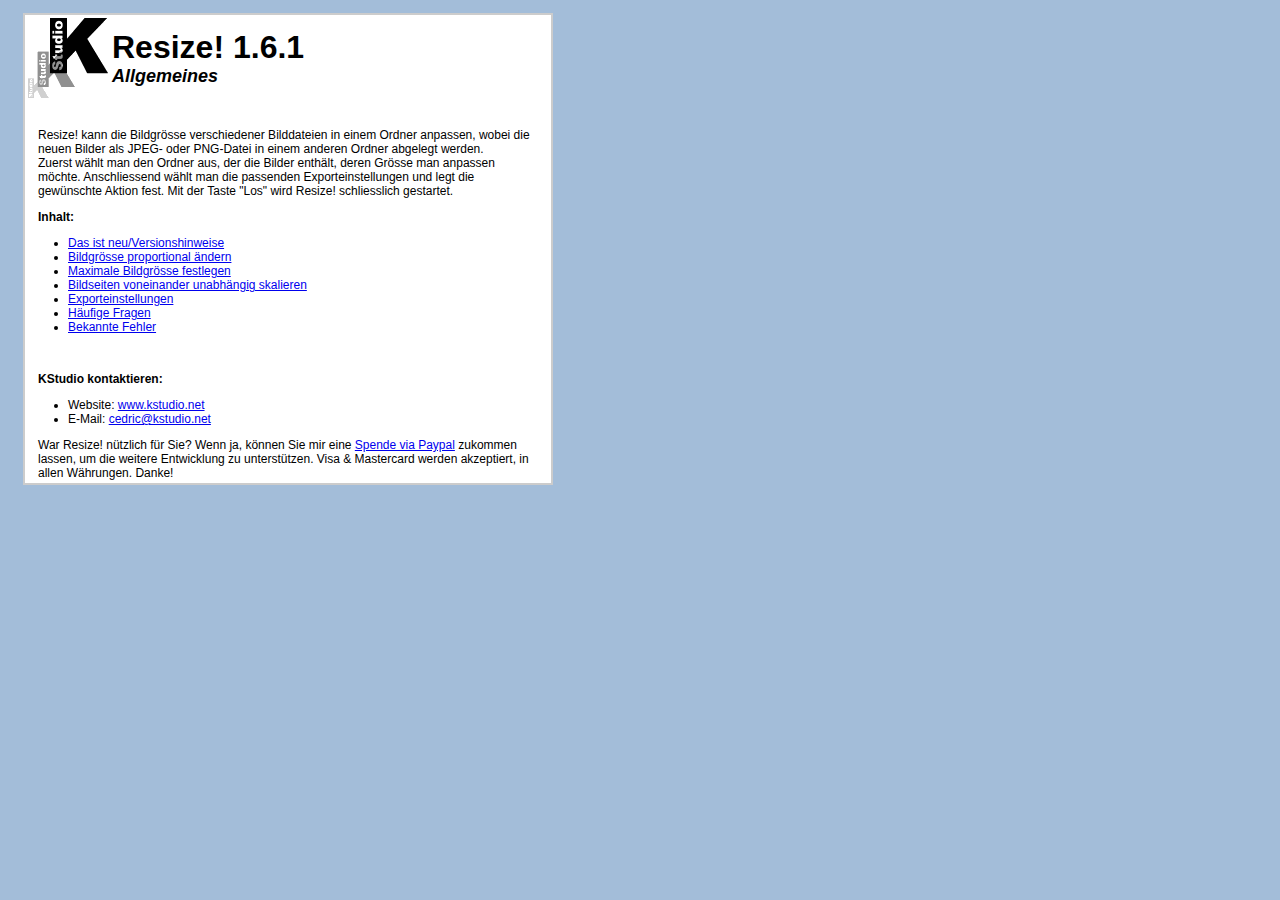
<file: Outils/ResizeWindows/data/helpde/index.html>
<!DOCTYPE HTML PUBLIC "-//W3C//DTD HTML 4.01 Transitional//EN"><html><head><title>Resize! Hilfe</title><meta http-equiv="Content-Type" content="text/html; charset=utf-8"><link href="../res/main.css" rel="stylesheet" type="text/css"><style type="text/css"><!--body {	background-color: #a3bdd9;}--></style></head><body leftmargin="13" topmargin="13" marginwidth="13" marginheight="13"><table width="530" border="0" bgcolor="ffffff" class="main">  <tr>     <td width="50"><img src="../res/pict/resize.gif" width="80" height="80" align="absmiddle"></td>    <td><p><font size="+3"><strong>Resize! 1.6.1<em><font size="+1"><br>        </font></em></strong></font><strong><font size="+1"><em>Allgemeines</em></font></strong></p></td>  </tr>  <tr>     <td colspan="2"><p class="maintext">&nbsp;</p>      <p class="maintext">Resize! kann die Bildgrösse verschiedener Bilddateien in einem Ordner anpassen, wobei die neuen Bilder als JPEG- oder PNG-Datei in einem anderen Ordner abgelegt werden.<br>        Zuerst wählt man den Ordner aus, der die Bilder enthält, deren Grösse man anpassen möchte. Anschliessend wählt man die passenden Exporteinstellungen und legt die gewünschte Aktion fest. Mit der Taste &quot;Los&quot; wird Resize! schliesslich gestartet.</p>	  <p class="maintext"><strong>Inhalt: </strong></p>	  <span class="maintext">	  <ul>        <li> <a href="historic.html">Das ist neu/Versionshinweise</a></li>        <li><a href="resizing.html#prop">Bildgrösse proportional ändern</a></li>        <li><a href="resizing.html#box">Maximale Bildgrösse festlegen</a></li>        <li><a href="resizing.html#ind">Bildseiten voneinander unabhängig skalieren</a></li>        <li><a href="exportation.html">Exporteinstellungen </a></li>        <li><a href="faq.html">Häufige Fragen</a> </li>        <li><a href="knownbugs.html">Bekannte Fehler</a></li>      </ul>	  </span>&nbsp;	  <p class="maintext"><strong>KStudio kontaktieren:</strong></p>	  <ul>	    <li>Website: <a href="http://www.kstudio.net">www.kstudio.net</a></li>        <li>E-Mail: <a href="mailto:cedric@kstudio.net%20">cedric@kstudio.net  </a></li>	  </ul>	  	  <p class="maintext">War Resize! nützlich für Sie? Wenn ja, können Sie mir eine <a href="https://www.paypal.com/xclick/business=cedric@dejacquelot.com&item_name=Donation+to+Cedric+de+Jacquelot+(KStudio)&no_note=1&tax=0&currency_code=EUR">Spende	      via Paypal</a> zukommen lassen, um die weitere Entwicklung zu unterstützen. Visa &amp; Mastercard      werden akzeptiert, in allen Währungen. Danke! </p>	  <p><span class="maintext"></span></p></td>  </tr></table></body></html>
</file>
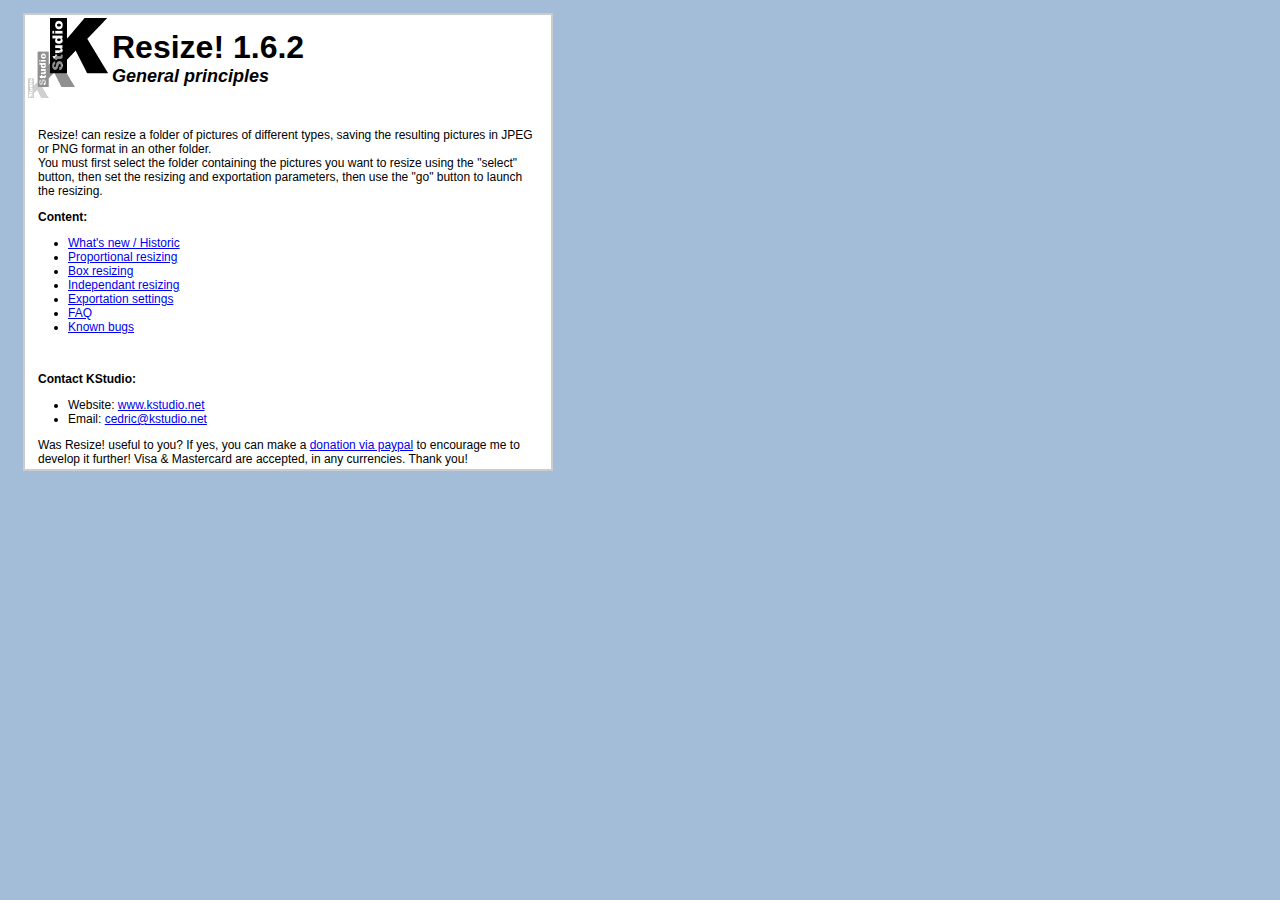
<file: Outils/ResizeWindows/data/helpen/index.html>
<!DOCTYPE HTML PUBLIC "-//W3C//DTD HTML 4.01 Transitional//EN"><html><head><title>Resize! Help</title><meta http-equiv="Content-Type" content="text/html; charset=utf-8"><link href="../res/main.css" rel="stylesheet" type="text/css"><style type="text/css"><!--body {	background-color: #a3bdd9;}--></style></head><body leftmargin="13" topmargin="13" marginwidth="13" marginheight="13"><table width="530" border="0" bgcolor="ffffff" class="main">  <tr>     <td width="50"><img src="../res/pict/resize.gif" width="80" height="80" align="absmiddle"></td>    <td><p><font size="+3"><strong>Resize! 1.6.2<em><font size="+1"><br>        </font></em></strong></font><strong><font size="+1"><em>General principles</em></font></strong></p></td>  </tr>  <tr>     <td colspan="2"><p class="maintext">&nbsp;</p>      <p class="maintext">Resize! can resize a folder of pictures of different types,        saving the resulting pictures in JPEG or PNG format in an other folder.<br>        You must first select the folder containing the pictures you want to        resize using the &quot;select&quot; button, then set the resizing and exportation      parameters, then use the &quot;go&quot; button to launch the resizing.</p>	  <p class="maintext"><strong>Content: </strong></p>	  <span class="maintext">	  <ul>        <li> <a href="historic.html">What's                new / Historic</a></li>        <li><a href="resizing.html#prop">Proportional resizing</a></li>        <li><a href="resizing.html#box">Box          resizing</a></li>        <li><a href="resizing.html#ind">Independant resizing </a></li>        <li><a href="exportation.html">Exportation          settings </a></li>        <li><a href="faq.html">FAQ</a> </li>        <li><a href="knownbugs.html">Known        bugs</a></li>      </ul>	  </span>&nbsp;	  <p class="maintext"><strong>Contact KStudio:</strong></p>	  <ul>	    <li>Website: <a href="http://www.kstudio.net">www.kstudio.net</a></li>        <li>Email: <a href="mailto:cedric@kstudio.net%20">cedric@kstudio.net  </a></li>	  </ul>	  	  <p class="maintext">Was Resize! useful to you? If yes, you can make	      a <a href="https://www.paypal.com/xclick/business=cedric@dejacquelot.com&item_name=Donation+to+Cedric+de+Jacquelot+(KStudio)&no_note=1&tax=0&currency_code=EUR">donation	      via paypal</a> to encourage me to develop it further! Visa &amp; Mastercard      are accepted, in any currencies. Thank you! </p>	  <p><span class="maintext"></span></p></td>  </tr></table></body></html>
</file>
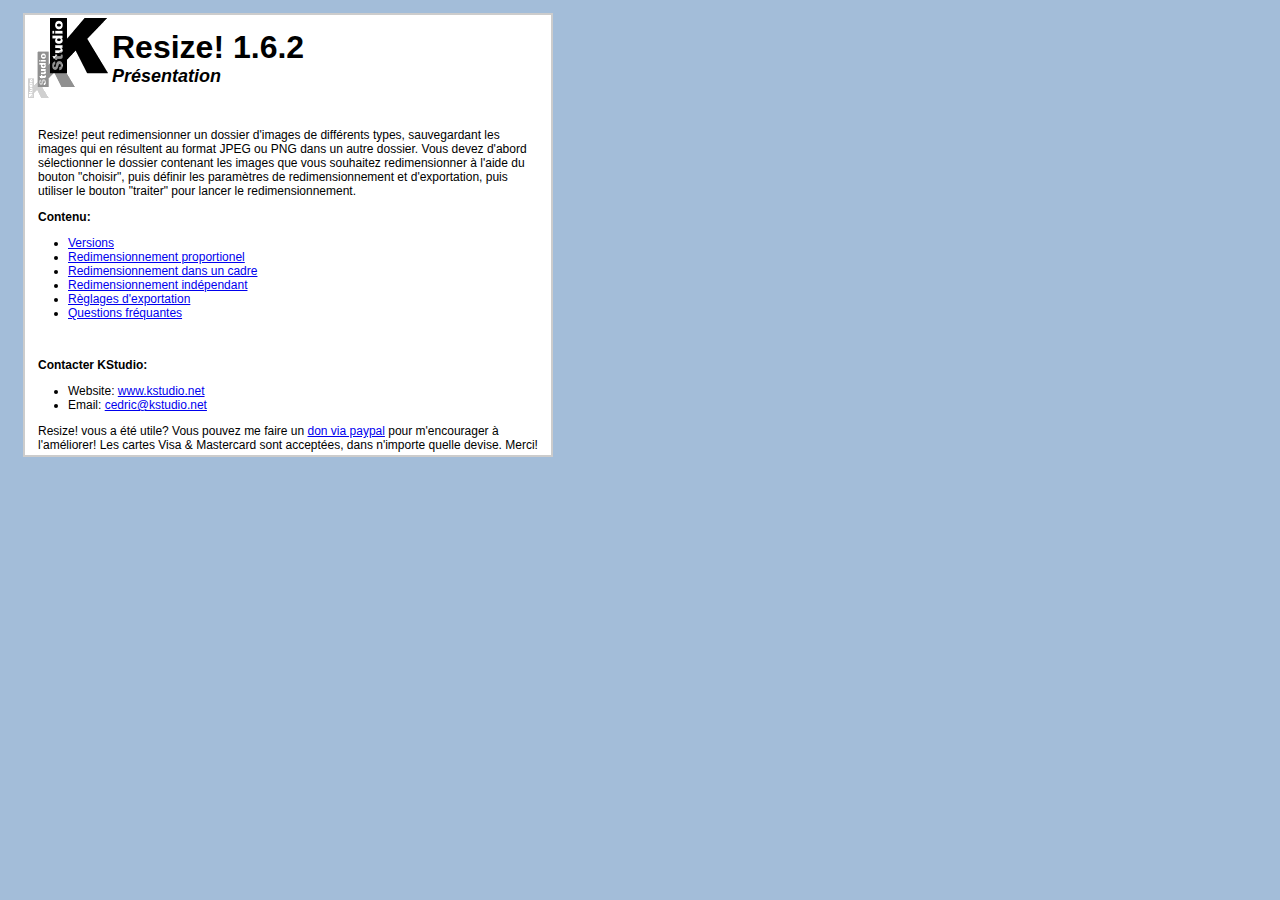
<file: Outils/ResizeWindows/data/helpfr/index.html>
<!DOCTYPE HTML PUBLIC "-//W3C//DTD HTML 4.01 Transitional//EN"><html><head><title>Resize! Help</title><meta http-equiv="Content-Type" content="text/html; charset=utf-8"><link href="../res/main.css" rel="stylesheet" type="text/css"><style type="text/css"><!--body {	background-color: #a3bdd9;}--></style></head><body leftmargin="13" topmargin="13" marginwidth="13" marginheight="13"><table width="530" border="0" bgcolor="ffffff" class="main">  <tr>     <td width="50"><img src="../res/pict/resize.gif" width="80" height="80" align="absmiddle"></td>    <td><p><font size="+3"><strong>Resize! 1.6.2<em><font size="+1"><br>        </font></em></strong></font><strong><font size="+1"><em>Présentation</em></font></strong></p></td>  </tr>  <tr>     <td colspan="2"><p class="maintext">&nbsp;</p>      <p class="maintext">Resize! peut redimensionner un dossier d'images de différents types, sauvegardant les images qui en résultent au format JPEG ou PNG dans un autre dossier. Vous devez d'abord sélectionner le dossier contenant les images que vous souhaitez redimensionner à l'aide du bouton "choisir", puis définir les paramètres de redimensionnement et d'exportation, puis utiliser le bouton "traiter" pour lancer le redimensionnement.</p>	  <p class="maintext"><strong>Contenu: </strong></p>	  <span class="maintext">	  <ul>        <li><a href="historic.html">Versions</a></li>        <li><a href="resizing.html#prop">Redimensionnement proportionel</a></li>        <li><a href="resizing.html#box">Redimensionnement dans un cadre</a></li>        <li><a href="resizing.html#ind">Redimensionnement indépendant</a></li>        <li><a href="exportation.html">Règlages d'exportation</a></li>        <li><a href="faq.html">Questions fréquantes</a> </li>      </ul>	  </span>&nbsp;	  <p class="maintext"><strong>Contacter KStudio:</strong></p>	  <ul>	    <li>Website: <a href="http://www.kstudio.net">www.kstudio.net</a></li>        <li>Email: <a href="mailto:cedric@kstudio.net%20">cedric@kstudio.net</a></li>	  </ul>	  	  <p class="maintext">Resize! vous a été utile? Vous pouvez me faire un <a href="https://www.paypal.com/xclick/business=cedric@dejacquelot.com&item_name=Don+a+Cedric+de+Jacquelot+(KStudio)&no_note=1&tax=0&currency_code=EUR">don	      via paypal</a> pour m'encourager à l'améliorer! Les cartes Visa &amp; Mastercard      sont acceptées, dans n'importe quelle devise. Merci!</p>	  <p><span class="maintext"></span></p></td>  </tr></table></body></html>
</file>
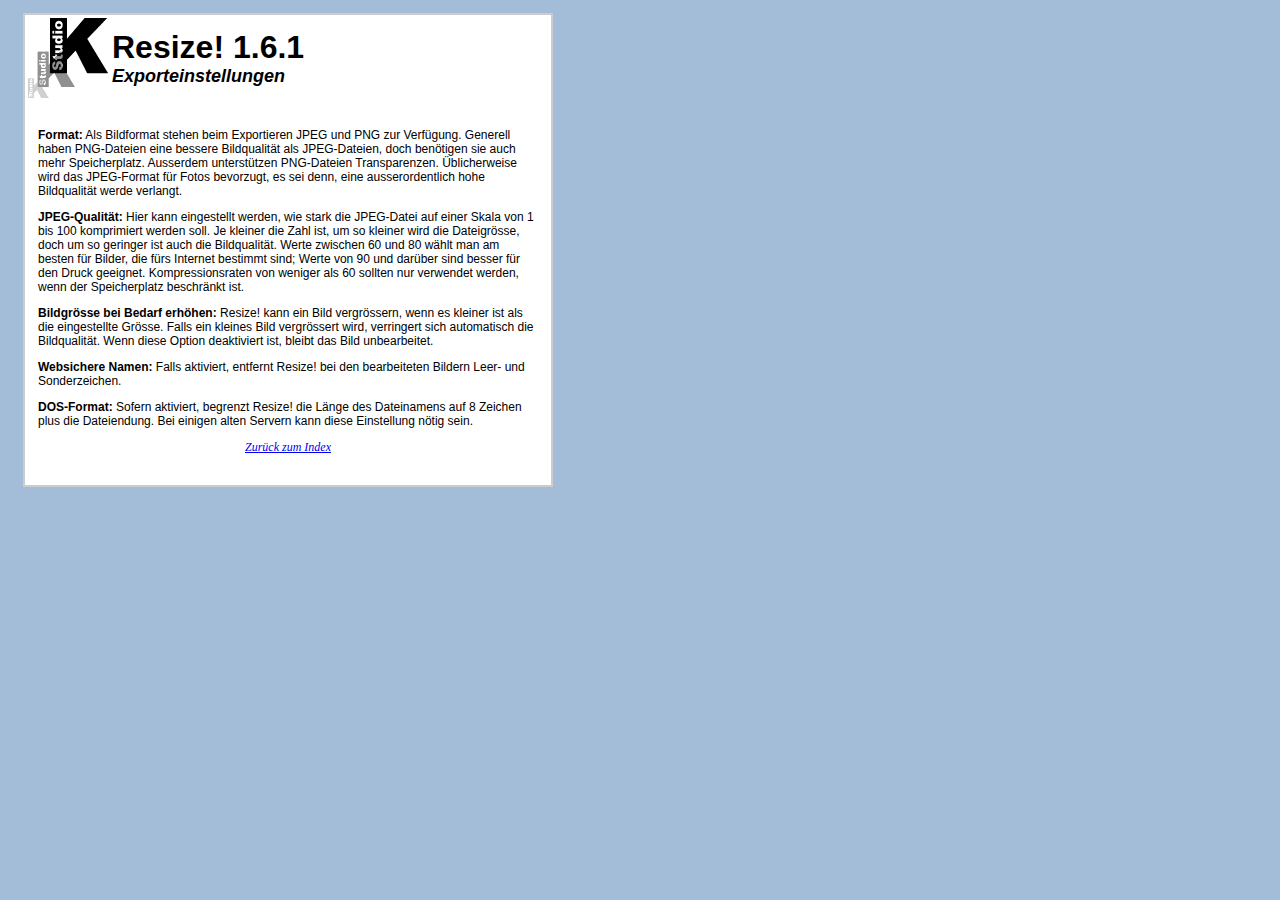
<file: Outils/ResizeWindows/data/helpde/exportation.html>
<!DOCTYPE HTML PUBLIC "-//W3C//DTD HTML 4.01 Transitional//EN"><html><head><title>Resize! Exporteinstellungen</title><meta http-equiv="Content-Type" content="text/html; charset=utf-8"><link href="../res/main.css" rel="stylesheet" type="text/css"></head><body bgcolor="A3BDD9" leftmargin="13" topmargin="13" marginwidth="13" marginheight="13"><table width="530" border="0" bgcolor="FFFFFF" class="main">  <tr>     <td width="50"><img src="../res/pict/resize.gif" width="80" height="80" align="absmiddle"></td>    <td><p><font size="+3"><strong>Resize! 1.6.1<em><font size="+1"><br>        </font></em></strong></font><em><strong><font size="+1">Exporteinstellungen</font></strong></em></p></td>  </tr>  <tr>     <td colspan="2"><p>&nbsp;</p>      <p class="maintext"><strong>Format:</strong> Als Bildformat stehen beim Exportieren JPEG und PNG zur Verfügung. Generell haben PNG-Dateien eine bessere Bildqualität als JPEG-Dateien, doch benötigen sie auch mehr Speicherplatz. Ausserdem unterstützen PNG-Dateien Transparenzen. Üblicherweise wird das JPEG-Format für Fotos bevorzugt, es sei denn, eine ausserordentlich hohe Bildqualität werde verlangt.</p>      <p class="maintext"><strong>JPEG-Qualität:</strong> Hier kann eingestellt werden, wie stark die JPEG-Datei auf einer Skala von 1 bis 100 komprimiert werden soll. Je kleiner die Zahl ist, um so kleiner wird die Dateigrösse, doch um so geringer ist auch die Bildqualität. Werte zwischen 60 und 80 wählt man am besten für Bilder, die fürs Internet bestimmt sind; Werte von 90 und darüber sind besser für den Druck geeignet. Kompressionsraten von weniger als 60 sollten nur verwendet werden, wenn der Speicherplatz beschränkt ist.</p>      <p class="maintext"><strong>Bildgrösse bei Bedarf erhöhen:</strong> Resize! kann ein Bild vergrössern, wenn es kleiner ist als die eingestellte Grösse. Falls ein kleines Bild vergrössert wird, verringert sich automatisch die Bildqualität. Wenn diese Option deaktiviert ist, bleibt das Bild unbearbeitet.</p>      <p class="maintext"><strong>Websichere Namen:</strong> Falls aktiviert, entfernt Resize! bei den bearbeiteten Bildern Leer- und Sonderzeichen.</p>      <p class="maintext"><strong>DOS-Format:</strong> Sofern aktiviert, begrenzt Resize! die Länge des Dateinamens auf 8 Zeichen plus die Dateiendung. Bei einigen alten Servern kann diese Einstellung nötig sein.</p>      <p align="center" class="maintext"><font face="Times New Roman, Times, serif"><a href="index.html"><em>Zurück zum Index</em></a> </font></p>      <p align="center"><font face="Times New Roman, Times, serif"><br>      </font><font face="Times New Roman, Times, serif">      </font></p></td>  </tr></table></body></html>
</file>
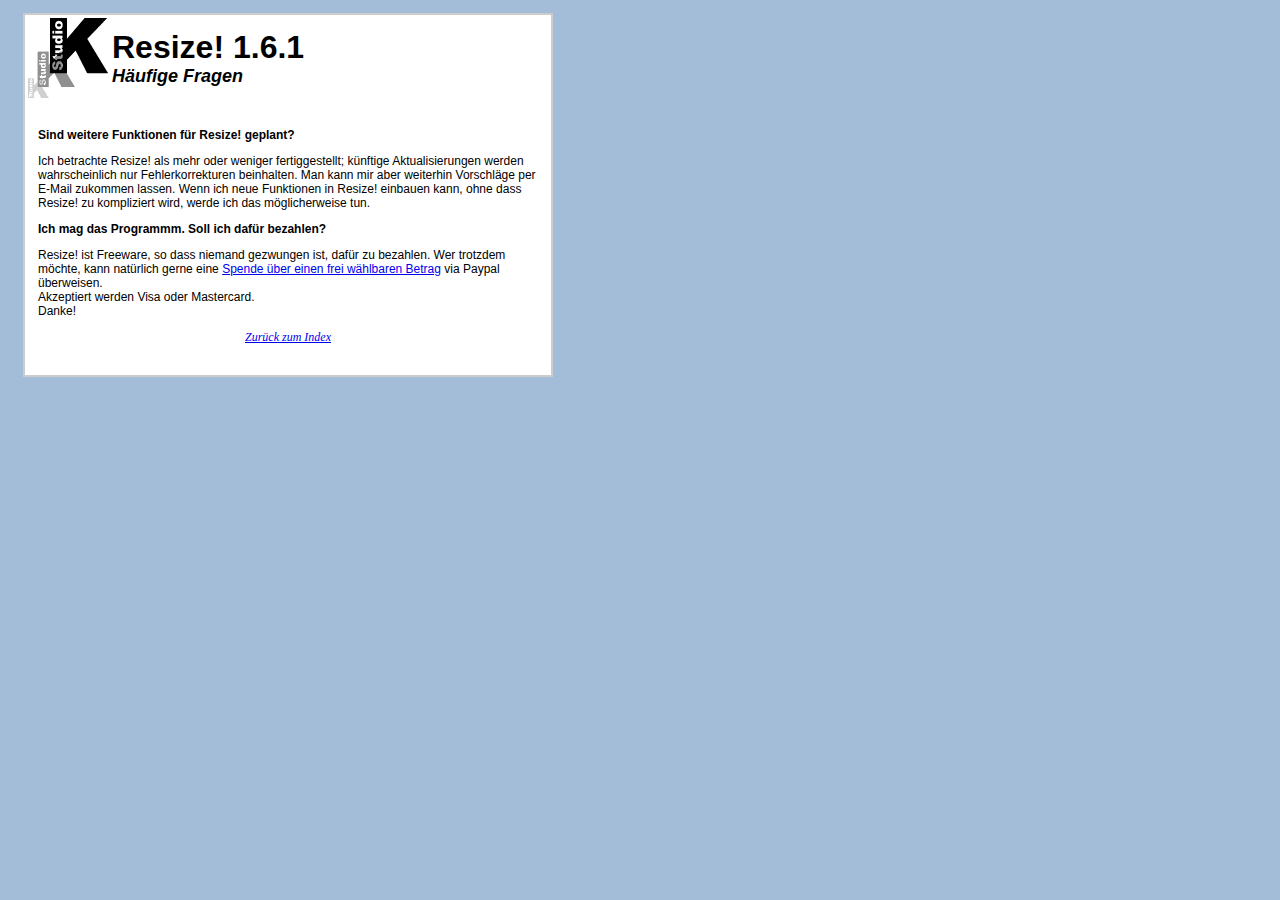
<file: Outils/ResizeWindows/data/helpde/faq.html>
<!DOCTYPE HTML PUBLIC "-//W3C//DTD HTML 4.01 Transitional//EN"><html><head><title>Häufige Fragen zu Resize!</title><meta http-equiv="Content-Type" content="text/html; charset=utf-8"><link href="../res/main.css" rel="stylesheet" type="text/css"></head><body bgcolor="A3BDD9" leftmargin="13" topmargin="13" marginwidth="13" marginheight="13"><table width="530" border="0" bgcolor="FFFFFF" class="main">  <tr>     <td width="50"><img src="../res/pict/resize.gif" width="80" height="80" align="absmiddle"></td>    <td><p><font size="+3"><strong>Resize! 1.6.1<em><font size="+1"><br>        </font></em></strong></font><em><strong><font size="+1">Häufige Fragen</font></strong></em></p></td>  </tr>  <tr>     <td colspan="2"><p>&nbsp;</p>      <p class="maintext"><strong>Sind weitere Funktionen für Resize! geplant?</strong></p>      <p class="maintext">Ich betrachte Resize! als mehr oder weniger fertiggestellt; künftige Aktualisierungen werden wahrscheinlich nur Fehlerkorrekturen beinhalten. Man kann mir aber weiterhin Vorschläge per E-Mail zukommen lassen. Wenn ich neue Funktionen in Resize! einbauen kann, ohne dass Resize! zu kompliziert wird, werde ich das möglicherweise tun.</p>      <p class="maintext"><strong>Ich mag das Programmm. Soll ich dafür bezahlen?</strong></p>      <p class="maintext">Resize! ist Freeware, so dass niemand gezwungen ist, dafür zu bezahlen. Wer trotzdem möchte, kann natürlich gerne eine <a href="https://www.paypal.com/xclick/business=cedric@dejacquelot.com&item_name=Donation+to+Cedric+de+Jacquelot+(KStudio)&no_note=1&tax=0&currency_code=EUR">Spende über einen frei wählbaren Betrag</a> via Paypal überweisen.<br>  Akzeptiert werden Visa oder Mastercard.<br>  Danke!</p>      <p align="center" class="maintext"><font face="Times New Roman, Times, serif"><a href="index.html"><em>Zurück zum Index</em></a> </font></p>      <p align="center"><font face="Times New Roman, Times, serif"><br>      </font><font face="Times New Roman, Times, serif">      </font></p></td>  </tr></table></body></html>
</file>
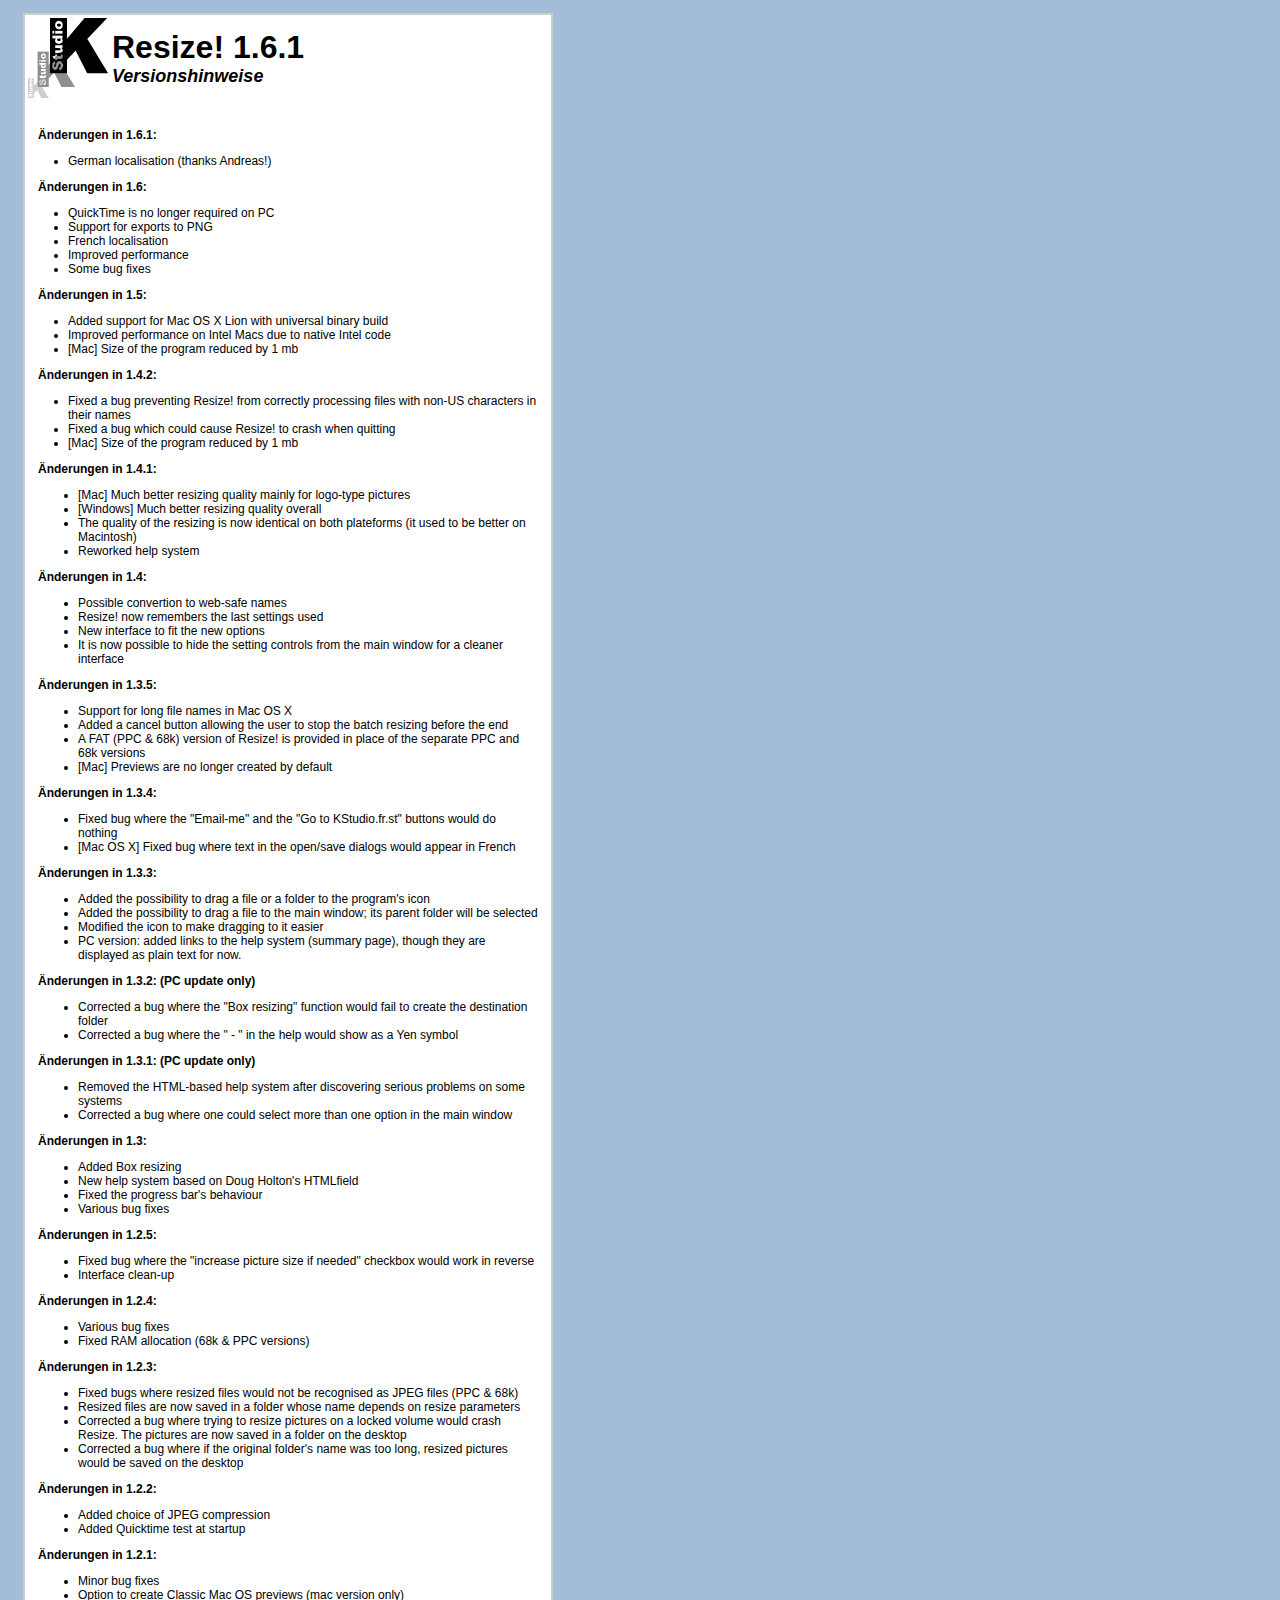
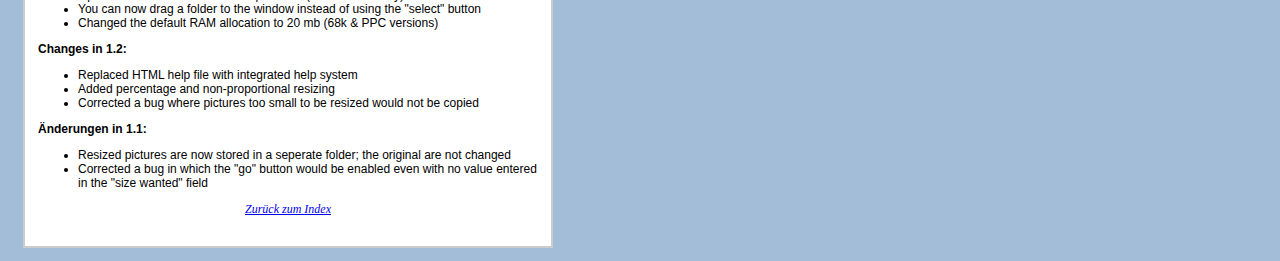
<file: Outils/ResizeWindows/data/helpde/historic.html>
<!DOCTYPE HTML PUBLIC "-//W3C//DTD HTML 4.01 Transitional//EN"><html><head><title>Versionshinweise zu Resize!</title><meta http-equiv="Content-Type" content="text/html; charset=utf-8"><link href="../res/main.css" rel="stylesheet" type="text/css"><style type="text/css"><!--body {	background-color: #a3bdd9;}--></style></head><body leftmargin="13" topmargin="13" marginwidth="13" marginheight="13"><table width="530" border="0" class="main">  <tr>     <td width="50"><img src="../res/pict/resize.gif" width="80" height="80" align="absmiddle"></td>    <td><p><font size="+3"><strong>Resize! 1.6.1<em><font size="+1"><br>        </font></em></strong></font><strong><font size="+1"><em>Versionshinweise</em></font></strong></p></td>  </tr>  <tr>     <td colspan="2"><p>&nbsp;</p>      <div align="left"></div>      <p class="maintext"><strong>Änderungen in 1.6.1:</strong></p>            <ul>        <li>German localisation (thanks Andreas!)</li>      </ul>       <p class="maintext"><strong>Änderungen in 1.6:</strong></p>            <ul>      	<li>QuickTime is no longer required on PC</li>        <li>Support for exports to PNG</li>        <li>French localisation</li>        <li>Improved performance</li>        <li>Some bug fixes</li>      </ul>       <p class="maintext"><strong>Änderungen in 1.5:</strong></p>            <ul>        <li>Added support for Mac OS X Lion with universal binary build</li>        <li>Improved performance on Intel Macs due to native Intel code</li>        <li>[Mac] Size of the program reduced by 1 mb</li>      </ul>       <p class="maintext"><strong>Änderungen in 1.4.2:</strong></p>            <ul>        <li>Fixed a bug preventing Resize! from correctly processing files with non-US characters in their names</li>        <li>Fixed a bug which could cause Resize! to crash when quitting </li>        <li>[Mac] Size of the program reduced by 1 mb</li>      </ul>            <p class="maintext"><strong>Änderungen in 1.4.1: </strong></p>      <ul>        <li class="maintext"> [Mac] Much better resizing quality mainly for logo-type pictures </li>        <li class="maintext">[Windows] Much better resizing quality overall</li>        <li class="maintext">The quality of the resizing is now identical on both plateforms (it          used to be better on Macintosh)</li>        <li class="maintext">Reworked help system </li>      </ul>      <p class="maintext"><strong>Änderungen in 1.4: </strong></p>      <ul>        <li class="maintext"> Possible convertion to web-safe names</li>        <li class="maintext">Resize! now remembers the last              settings used</li>        <li class="maintext">New interface to fit the new options</li>        <li class="maintext">It is now possible to hide the setting              controls from the main window for a cleaner interface</li>      </ul>      <p class="maintext"><strong>Änderungen in 1.3.5: </strong></p>      <ul>        <li class="maintext"> Support for long file names in Mac OS X</li>        <li class="maintext">Added a cancel button allowing          the user to stop the batch resizing before the end</li>        <li class="maintext">A FAT (PPC &amp; 68k) version of Resize! is          provided in place of the separate PPC and 68k versions</li>        <li class="maintext">[Mac] Previews are no longer created              by default</li>      </ul>      <p class="maintext"><strong>Änderungen in 1.3.4:</strong></p>      <ul>        <li class="maintext"> Fixed bug where the &quot;Email-me&quot; and the &quot;Go to          KStudio.fr.st&quot; buttons would do nothing</li>        <li class="maintext">[Mac OS X] Fixed bug where text in the              open/save dialogs would appear in French</li>      </ul>      <p class="maintext"><strong>Änderungen in 1.3.3:</strong></p>      <ul>        <li class="maintext"> Added the possibility to drag a file or a folder to the program's          icon</li>        <li class="maintext">Added the possibility to drag a file to the main window; its parent          folder will be selected</li>        <li class="maintext">Modified the icon to make dragging to it easier</li>        <li class="maintext">PC version: added links              to the help system (summary page), though they are displayed as          plain text for now.</li>      </ul>      <p class="maintext"><strong>Änderungen in 1.3.2: (PC update only)</strong></p>      <ul>        <li class="maintext"> Corrected a bug where the &quot;Box resizing&quot; function          would fail to create the destination folder</li>        <li class="maintext">Corrected a bug where the &quot; - &quot; in            the help would show as a Yen symbol</li>      </ul>      <p class="maintext"><strong>Änderungen in 1.3.1: (PC update only)</strong></p>      <ul>        <li class="maintext"> Removed the HTML-based help system after discovering serious            problems on some systems </li>        <li class="maintext">Corrected a bug where one could select more              than one option in the main window</li>      </ul>            <p class="maintext"><strong>Änderungen in 1.3: </strong></p>      <ul>        <li class="maintext">Added Box resizing</li>        <li class="maintext">New help system based on Doug Holton's HTMLfield </li>        <li class="maintext">Fixed the progress          bar's behaviour</li>        <li class="maintext">Various bug fixes</li>      </ul>            <p class="maintext"><strong>Änderungen in 1.2.5: </strong></p>      <ul>        <li class="maintext">Fixed bug where the &quot;increase picture size if          needed&quot; checkbox      would work in reverse </li>        <li class="maintext">Interface clean-up </li>      </ul>            <p class="maintext"><strong>Änderungen in 1.2.4:</strong></p>      <ul>        <li class="maintext">Various bug fixes </li>        <li class="maintext">Fixed RAM allocation (68k &amp; PPC versions) </li>      </ul>            <p class="maintext"><strong>Änderungen in 1.2.3: </strong></p>      <ul>        <li class="maintext">Fixed bugs where resized files would not be          recognised as JPEG files (PPC &amp; 68k) </li>        <li class="maintext">Resized files are now saved in a folder          whose name depends on resize parameters</li>        <li class="maintext">Corrected a bug where trying to            resize pictures on a locked volume would crash Resize. The pictures          are now saved in a folder on the desktop</li>        <li class="maintext">Corrected a bug where if the original              folder's name was too long, resized pictures would be saved on          the desktop </li>      </ul>            <p class="maintext"><strong>Änderungen in 1.2.2:</strong> </p>      <ul>        <li class="maintext">Added choice of JPEG compression</li>        <li class="maintext">Added Quicktime test at startup </li>      </ul>            <p class="maintext"><strong>Änderungen in 1.2.1: </strong></p>      <ul>        <li class="maintext">Minor bug fixes</li>        <li class="maintext">Option to create Classic Mac OS previews (mac version          only)</li>        <li class="maintext">You can now drag a folder to the window instead        of using the &quot;select&quot; button</li>        <li class="maintext">Changed            the default RAM allocation to 20 mb (68k &amp; PPC versions) </li>      </ul>            <p class="maintext"><strong>Changes      in 1.2:</strong> </p>      <ul>        <li class="maintext">Replaced HTML help file with  integrated help system</li>        <li class="maintext">Added percentage          and non-proportional resizing</li>        <li class="maintext">Corrected a bug where pictures too small              to be resized would not be copied</li>      </ul>      <p class="maintext"><strong>Änderungen in 1.1: </strong></p>      <ul>        <li class="maintext">Resized pictures are now stored in a seperate folder;          the original are not changed</li>        <li class="maintext">Corrected a bug in which the &quot;go&quot; button          would be enabled even with no value entered in the &quot;size wanted&quot; field</li>      </ul>            <p align="center" class="mainlegend"><font face="Times New Roman, Times, serif"><a href="index.html"><em>Zurück zum Index</em></a> </font></p>      <p align="center"><font face="Times New Roman, Times, serif"><br>    </font></p></td>  </tr></table></body></html>
</file>
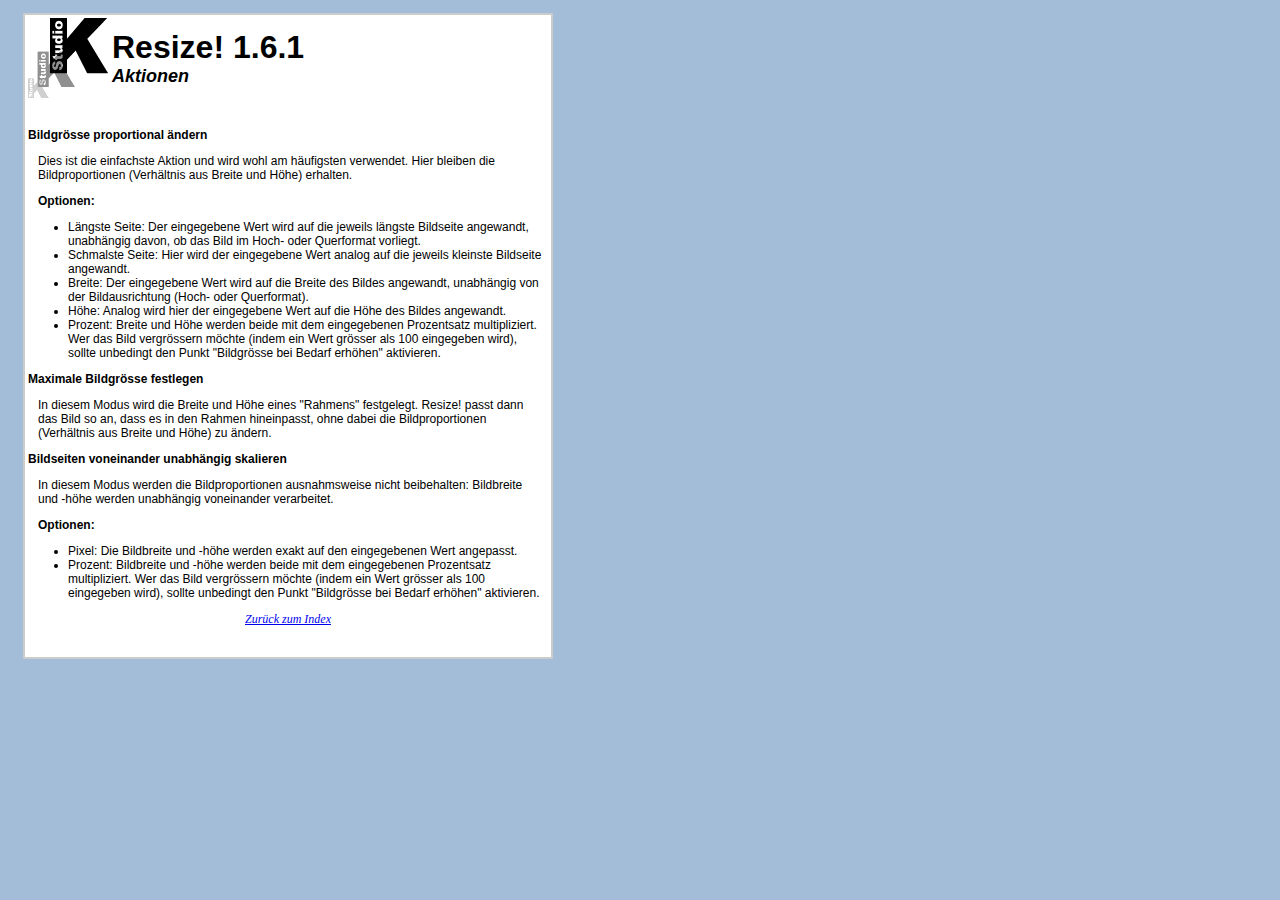
<file: Outils/ResizeWindows/data/helpde/resizing.html>
<!DOCTYPE HTML PUBLIC "-//W3C//DTD HTML 4.01 Transitional//EN"><html><head><title>Resize! Aktionen</title><meta http-equiv="Content-Type" content="text/html; charset=utf-8"><link href="../res/main.css" rel="stylesheet" type="text/css"></head><body bgcolor="A3BDD9" leftmargin="13" topmargin="13" marginwidth="13" marginheight="13"><table width="530" border="0" bgcolor="FFFFFF" class="main">  <tr>     <td width="50"><img src="../res/pict/resize.gif" width="80" height="80" align="absmiddle"></td>    <td><p><font size="+3"><strong>Resize! 1.6.1<em><font size="+1"><br>        </font></em></strong></font><strong><font size="+1"><em>Aktionen</em></font></strong></p></td>  </tr>  <tr>     <td colspan="2"><p>&nbsp;</p>      <p class="maintitle"><a name="prop"></a><strong>Bildgrösse proportional ändern</strong></p>      <p class="maintext">Dies ist die einfachste Aktion und wird wohl am häufigsten verwendet. Hier bleiben die Bildproportionen (Verhältnis aus Breite und Höhe) erhalten.</p>      <p class="maintext"><strong>Optionen:</strong></p>      <ul>        <li>Längste Seite: Der eingegebene Wert wird auf die jeweils längste Bildseite angewandt, unabhängig davon, ob das Bild im Hoch- oder Querformat vorliegt.</li>        <li>Schmalste Seite: Hier wird der eingegebene Wert analog auf die jeweils kleinste Bildseite angewandt.</li>        <li>Breite: Der eingegebene Wert wird auf die Breite des Bildes angewandt, unabhängig von der Bildausrichtung (Hoch- oder Querformat).</li>        <li>Höhe: Analog wird hier der eingegebene Wert auf die Höhe des Bildes angewandt.</li>        <li>Prozent: Breite und Höhe werden beide mit dem eingegebenen Prozentsatz multipliziert. Wer das Bild vergrössern möchte (indem ein Wert grösser als 100 eingegeben wird), sollte unbedingt den Punkt &quot;Bildgrösse bei Bedarf erhöhen&quot; aktivieren.</li>      </ul>      <p class="maintitle"><a name="box" id="box"></a><strong>Maximale Bildgrösse festlegen</strong></p>            <p class="maintext">In diesem Modus wird die Breite und Höhe eines &quot;Rahmens&quot; festgelegt. Resize! passt dann das Bild so an, dass es in den Rahmen hineinpasst, ohne dabei die Bildproportionen (Verhältnis aus Breite und Höhe) zu ändern.</p>      <p class="maintitle"><a name="ind" id="ind"></a><strong>Bildseiten voneinander unabhängig skalieren </strong></p>            <p class="maintext">In diesem Modus werden die Bildproportionen ausnahmsweise nicht beibehalten: Bildbreite und -höhe werden unabhängig voneinander verarbeitet.</p>      <p class="maintext"><strong>Optionen:</strong></p>      <ul>        <li>Pixel: Die Bildbreite und -höhe werden exakt auf den eingegebenen Wert angepasst.</li>        <li>Prozent: Bildbreite und -höhe werden beide mit dem eingegebenen Prozentsatz multipliziert. Wer das Bild vergrössern möchte (indem ein Wert grösser als 100 eingegeben wird), sollte unbedingt den Punkt &quot;Bildgrösse bei Bedarf erhöhen&quot; aktivieren.</li>      </ul>      <p align="center" class="maintext"><font face="Times New Roman, Times, serif"><a href="index.html"><em>Zurück zum Index</em></a> </font></p>      <p align="center"><font face="Times New Roman, Times, serif"><br>      </font></p></td>  </tr></table></body></html>
</file>
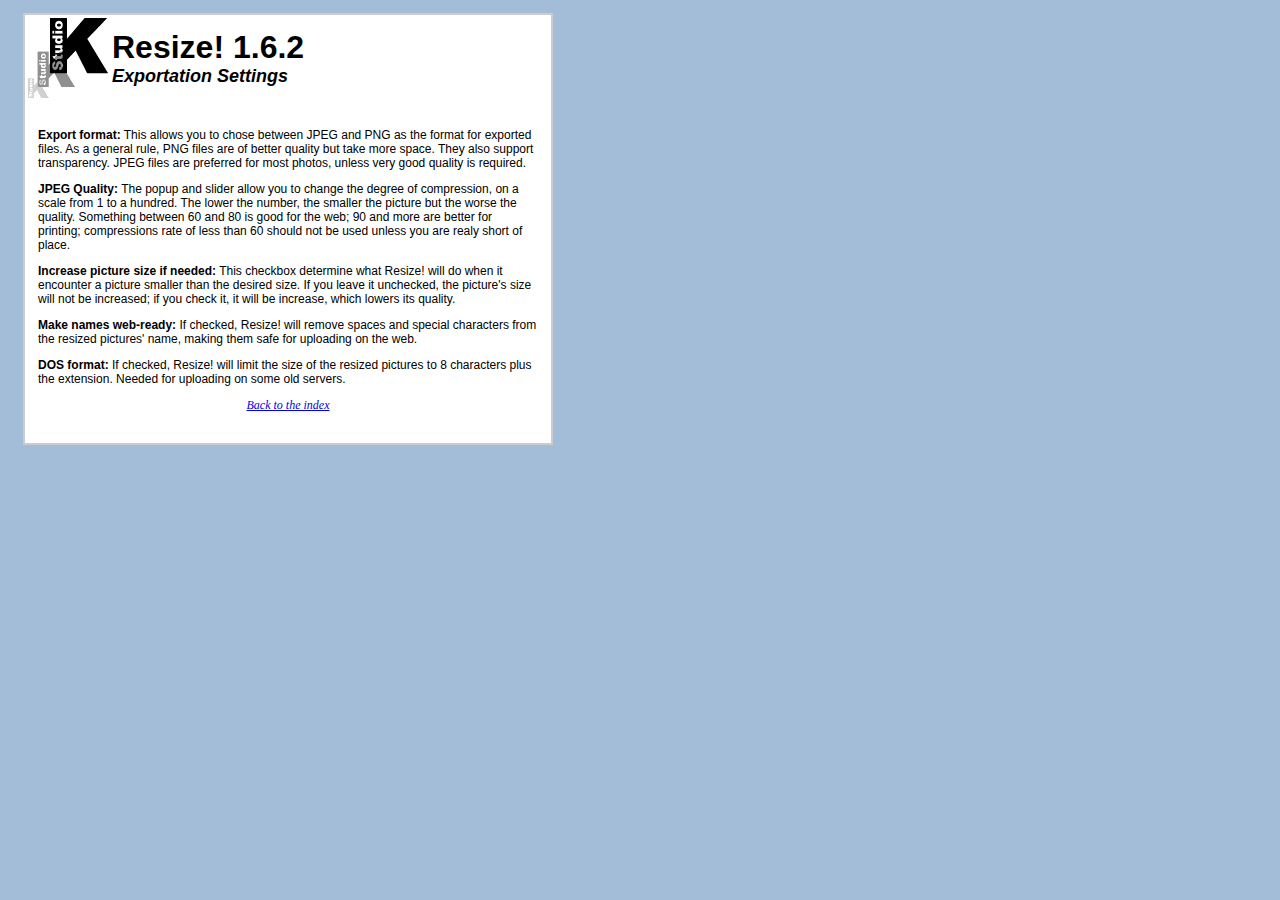
<file: Outils/ResizeWindows/data/helpen/exportation.html>
<!DOCTYPE HTML PUBLIC "-//W3C//DTD HTML 4.01 Transitional//EN"><html><head><title>Resize! Exportation Settings</title><meta http-equiv="Content-Type" content="text/html; charset=utf-8"><link href="../res/main.css" rel="stylesheet" type="text/css"></head><body bgcolor="A3BDD9" leftmargin="13" topmargin="13" marginwidth="13" marginheight="13"><table width="530" border="0" bgcolor="FFFFFF" class="main">  <tr>     <td width="50"><img src="../res/pict/resize.gif" width="80" height="80" align="absmiddle"></td>    <td><p><font size="+3"><strong>Resize! 1.6.2<em><font size="+1"><br>        </font></em></strong></font><em><strong><font size="+1">Exportation Settings</font></strong></em></p></td>  </tr>  <tr>     <td colspan="2"><p>&nbsp;</p>      <p class="maintext"><strong>Export format:</strong> This allows you to chose between JPEG and PNG as the format for exported files. As a general rule, PNG files are of better quality but take more space. They also support transparency. JPEG files are preferred for most photos, unless very good quality is required.</p>      <p class="maintext"><strong>JPEG Quality:</strong> The popup and slider allow you to change the degree of        compression, on a scale from 1 to a hundred. The lower the number, the        smaller the picture but the worse the quality. Something between 60 and        80 is good for the web; 90 and more are better for printing; compressions        rate of less than 60 should not be used unless you are realy short of      place. </p>      <p class="maintext"><strong>Increase picture size if needed:</strong> This checkbox determine what Resize!        will do when it encounter a picture smaller than the desired size. If        you leave it unchecked, the picture's size will not be increased; if        you check it, it will be increase, which lowers its quality.</p>      <p class="maintext"><strong>Make names web-ready:</strong> If checked, Resize! will remove spaces and special        characters from the resized pictures' name, making them safe for uploading        on the web.</p>      <p class="maintext"><strong>DOS format:</strong> If checked, Resize! will limit the          size of the resized pictures to 8 characters plus the extension.        Needed for uploading on some old servers.</p>      <p align="center" class="maintext"><font face="Times New Roman, Times, serif"><a href="index.html"><em>Back to the      index</em></a> </font></p>      <p align="center"><font face="Times New Roman, Times, serif"><br>      </font><font face="Times New Roman, Times, serif">      </font></p></td>  </tr></table></body></html>
</file>
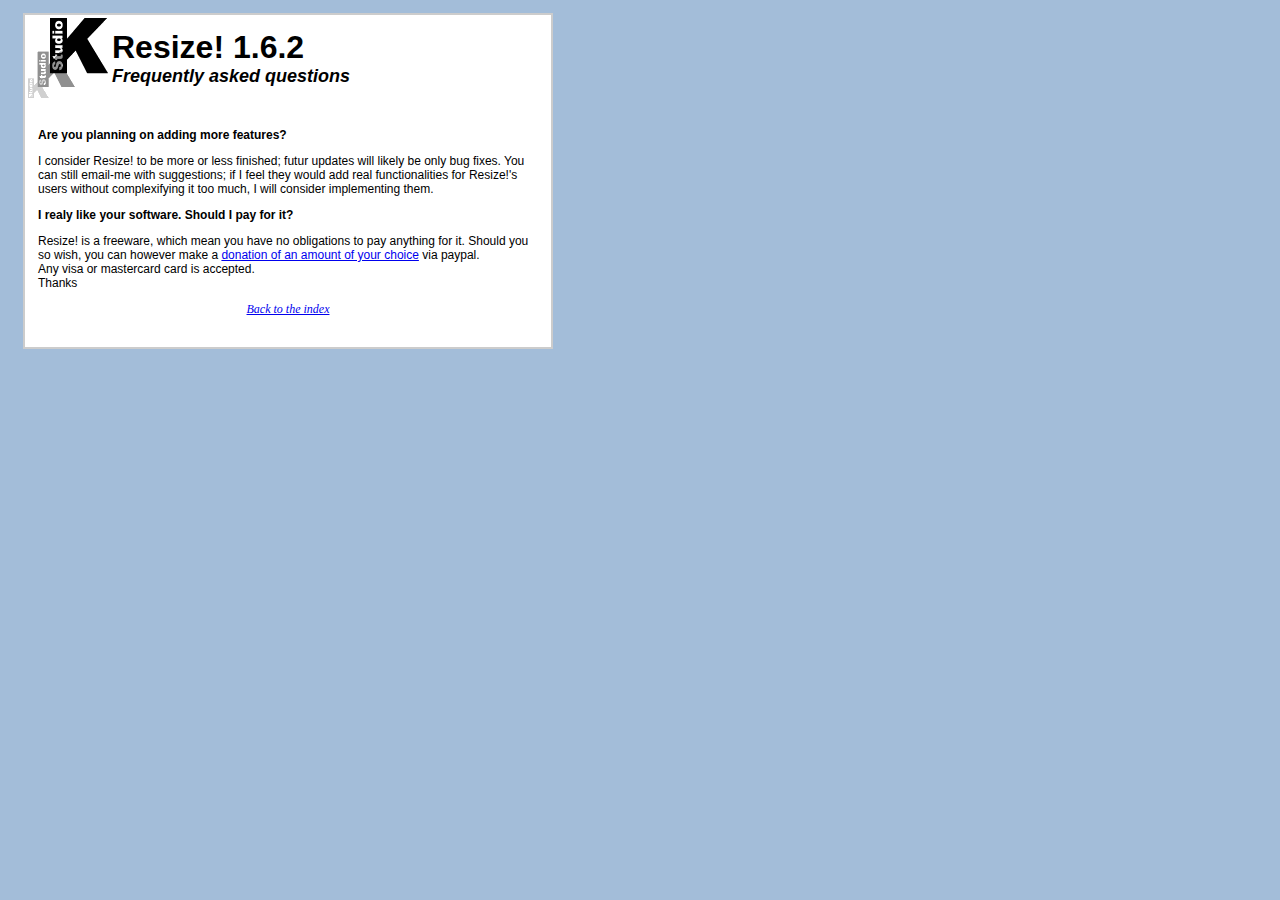
<file: Outils/ResizeWindows/data/helpen/faq.html>
<!DOCTYPE HTML PUBLIC "-//W3C//DTD HTML 4.01 Transitional//EN"><html><head><title>Resize! FAQ</title><meta http-equiv="Content-Type" content="text/html; charset=utf-8"><link href="../res/main.css" rel="stylesheet" type="text/css"></head><body bgcolor="A3BDD9" leftmargin="13" topmargin="13" marginwidth="13" marginheight="13"><table width="530" border="0" bgcolor="FFFFFF" class="main">  <tr>     <td width="50"><img src="../res/pict/resize.gif" width="80" height="80" align="absmiddle"></td>    <td><p><font size="+3"><strong>Resize! 1.6.2<em><font size="+1"><br>        </font></em></strong></font><em><strong><font size="+1">Frequently asked        questions </font></strong></em></p></td>  </tr>  <tr>     <td colspan="2"><p>&nbsp;</p>      <p class="maintext"><strong>Are you planning on adding more features? </strong></p>      <p class="maintext">I consider Resize! to be more or less finished; futur updates will likely        be only bug fixes. You can still email-me with suggestions; if I feel they would add real functionalities for Resize!'s users without complexifying it too much, I will consider implementing them. </p>      <p class="maintext"><strong>I realy like your software. Should I pay for it? </strong></p>      <p class="maintext">Resize! is a freeware, which mean you have no obligations        to pay anything for it. Should you so wish, you can however make a <a href="https://www.paypal.com/xclick/business=cedric@dejacquelot.com&item_name=Donation+to+Cedric+de+Jacquelot+(KStudio)&no_note=1&tax=0&currency_code=EUR">donation        of an amount of your choice</a> via paypal.<br>  Any visa or mastercard card is accepted.<br>  Thanks</p>      <p align="center" class="maintext"><font face="Times New Roman, Times, serif"><a href="index.html"><em>Back to the      index</em></a> </font></p>      <p align="center"><font face="Times New Roman, Times, serif"><br>      </font><font face="Times New Roman, Times, serif">      </font></p></td>  </tr></table></body></html>
</file>
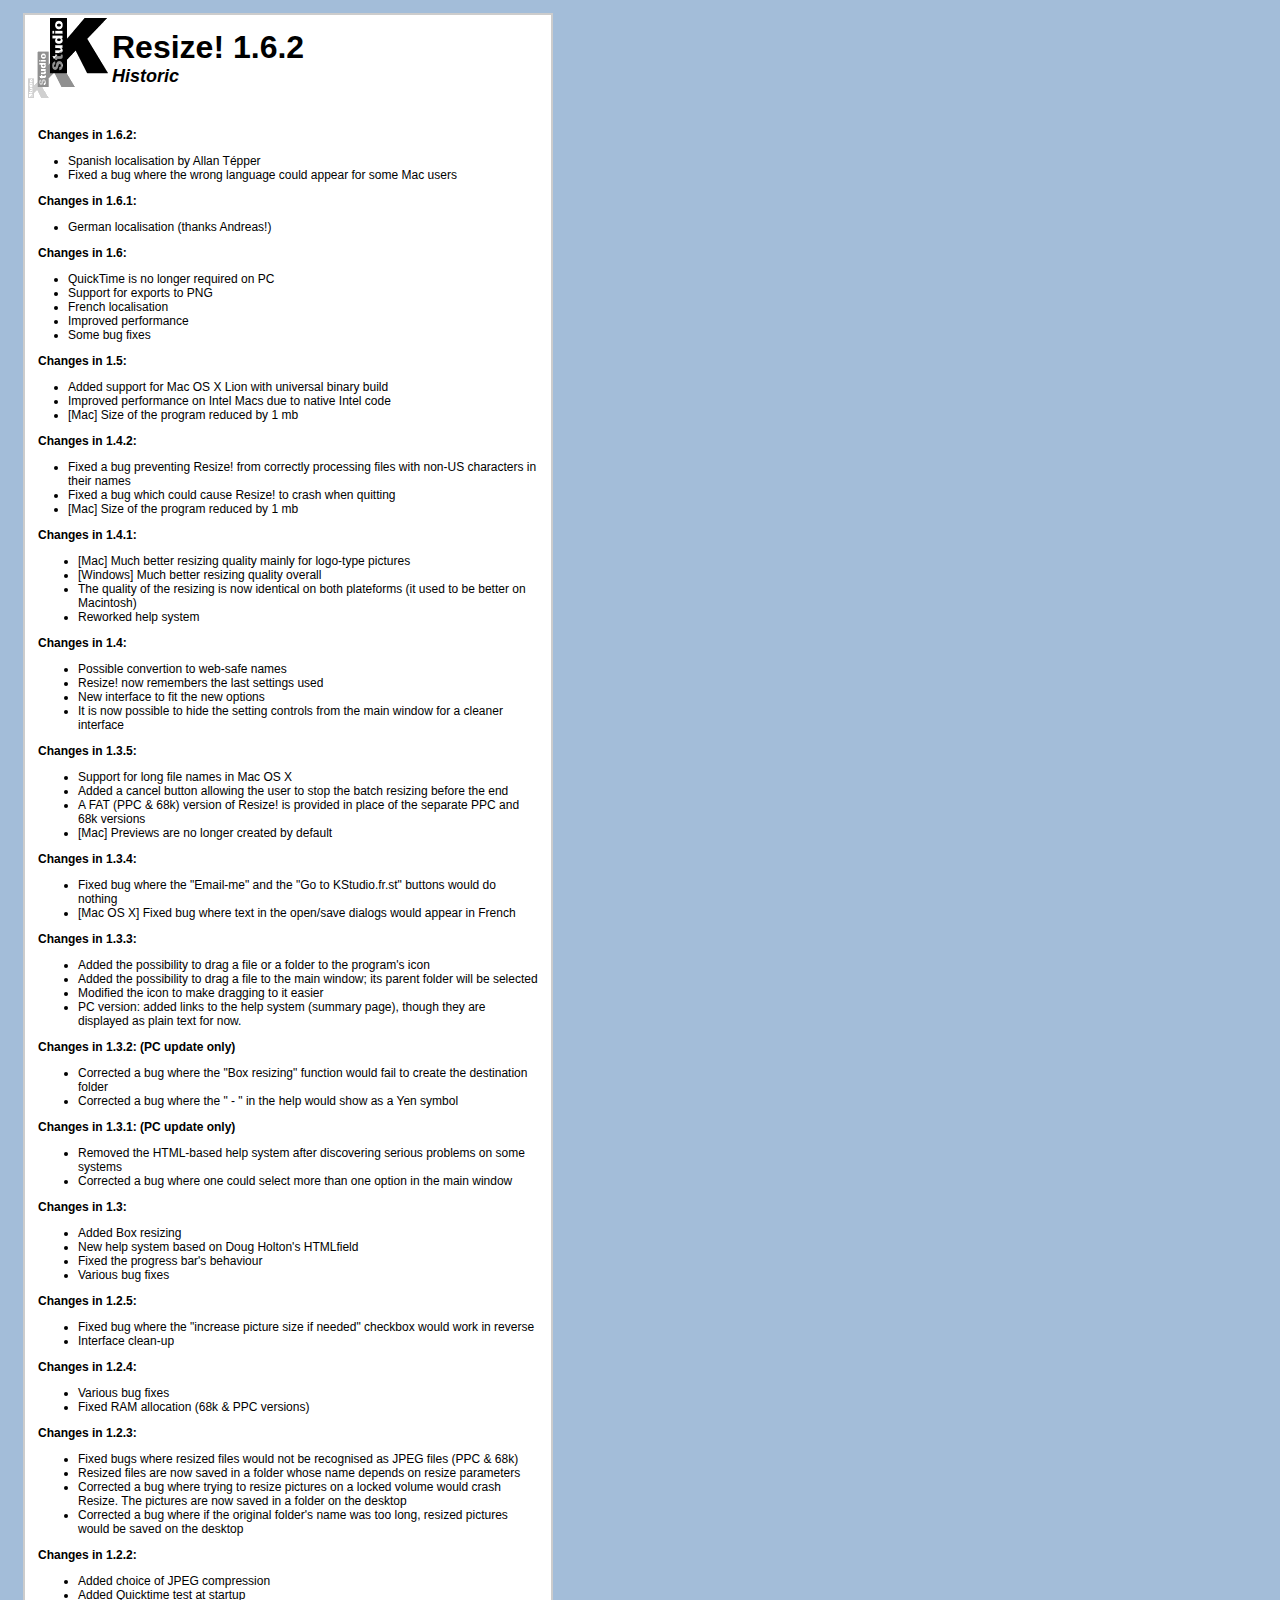
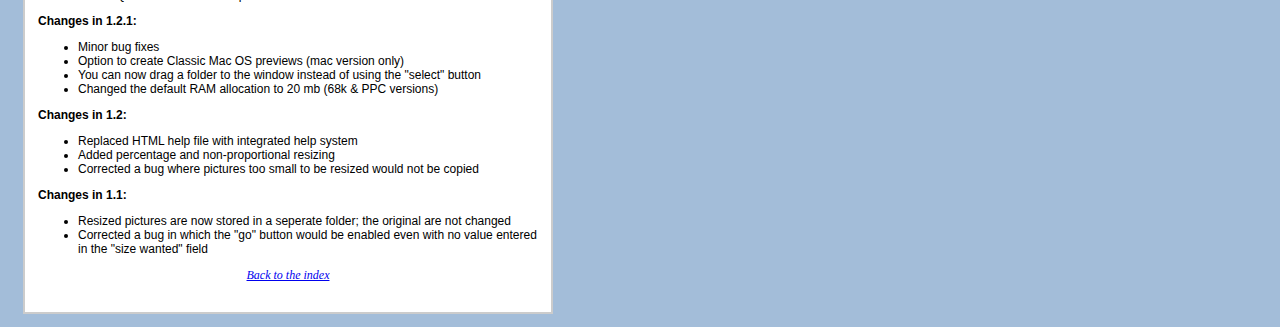
<file: Outils/ResizeWindows/data/helpen/historic.html>
<!DOCTYPE HTML PUBLIC "-//W3C//DTD HTML 4.01 Transitional//EN"><html><head><title>Resize! Historic</title><meta http-equiv="Content-Type" content="text/html; charset=utf-8"><link href="../res/main.css" rel="stylesheet" type="text/css"><style type="text/css"><!--body {	background-color: #a3bdd9;}--></style></head><body leftmargin="13" topmargin="13" marginwidth="13" marginheight="13"><table width="530" border="0" class="main">  <tr>     <td width="50"><img src="../res/pict/resize.gif" width="80" height="80" align="absmiddle"></td>    <td><p><font size="+3"><strong>Resize! 1.6.2<em><font size="+1"><br>        </font></em></strong></font><strong><font size="+1"><em>Historic</em></font></strong></p></td>  </tr>  <tr>     <td colspan="2"><p>&nbsp;</p>      <div align="left"></div>      <p class="maintext"><strong>Changes in 1.6.2:</strong></p>            <ul>        <li>Spanish localisation by Allan Tépper</li>        <li>Fixed a bug where the wrong language could appear for some Mac users</li>      </ul>       <p class="maintext"><strong>Changes in 1.6.1:</strong></p>            <ul>        <li>German localisation (thanks Andreas!)</li>      </ul>       <p class="maintext"><strong>Changes in 1.6:</strong></p>            <ul>      	<li>QuickTime is no longer required on PC</li>        <li>Support for exports to PNG</li>        <li>French localisation</li>        <li>Improved performance</li>        <li>Some bug fixes</li>      </ul>       <p class="maintext"><strong>Changes in 1.5:</strong></p>            <ul>        <li>Added support for Mac OS X Lion with universal binary build</li>        <li>Improved performance on Intel Macs due to native Intel code</li>        <li>[Mac] Size of the program reduced by 1 mb</li>      </ul>       <p class="maintext"><strong>Changes in 1.4.2:</strong></p>            <ul>        <li>Fixed a bug preventing Resize! from correctly processing files with non-US characters in their names</li>        <li>Fixed a bug which could cause Resize! to crash when quitting </li>        <li>[Mac] Size of the program reduced by 1 mb</li>      </ul>            <p class="maintext"><strong>Changes in 1.4.1: </strong></p>      <ul>        <li class="maintext"> [Mac] Much better resizing quality mainly for logo-type pictures </li>        <li class="maintext">[Windows] Much better resizing quality overall</li>        <li class="maintext">The quality of the resizing is now identical on both plateforms (it          used to be better on Macintosh)</li>        <li class="maintext">Reworked help system </li>      </ul>      <p class="maintext"><strong>Changes in 1.4: </strong></p>      <ul>        <li class="maintext"> Possible convertion to web-safe names</li>        <li class="maintext">Resize! now remembers the last              settings used</li>        <li class="maintext">New interface to fit the new options</li>        <li class="maintext">It is now possible to hide the setting              controls from the main window for a cleaner interface</li>      </ul>      <p class="maintext"><strong>Changes in 1.3.5: </strong></p>      <ul>        <li class="maintext"> Support for long file names in Mac OS X</li>        <li class="maintext">Added a cancel button allowing          the user to stop the batch resizing before the end</li>        <li class="maintext">A FAT (PPC &amp; 68k) version of Resize! is          provided in place of the separate PPC and 68k versions</li>        <li class="maintext">[Mac] Previews are no longer created              by default</li>      </ul>      <p class="maintext"><strong>Changes in 1.3.4:</strong></p>      <ul>        <li class="maintext"> Fixed bug where the &quot;Email-me&quot; and the &quot;Go to          KStudio.fr.st&quot; buttons would do nothing</li>        <li class="maintext">[Mac OS X] Fixed bug where text in the              open/save dialogs would appear in French</li>      </ul>      <p class="maintext"><strong>Changes in 1.3.3:</strong></p>      <ul>        <li class="maintext"> Added the possibility to drag a file or a folder to the program's          icon</li>        <li class="maintext">Added the possibility to drag a file to the main window; its parent          folder will be selected</li>        <li class="maintext">Modified the icon to make dragging to it easier</li>        <li class="maintext">PC version: added links              to the help system (summary page), though they are displayed as          plain text for now.</li>      </ul>      <p class="maintext"><strong>Changes in 1.3.2: (PC update only)</strong></p>      <ul>        <li class="maintext"> Corrected a bug where the &quot;Box resizing&quot; function          would fail to create the destination folder</li>        <li class="maintext">Corrected a bug where the &quot; - &quot; in            the help would show as a Yen symbol</li>      </ul>      <p class="maintext"><strong>Changes in 1.3.1: (PC update only)</strong></p>      <ul>        <li class="maintext"> Removed the HTML-based help system after discovering serious            problems on some systems </li>        <li class="maintext">Corrected a bug where one could select more              than one option in the main window</li>      </ul>            <p class="maintext"><strong>Changes in 1.3: </strong></p>      <ul>        <li class="maintext">Added Box resizing</li>        <li class="maintext">New help system based on Doug Holton's HTMLfield </li>        <li class="maintext">Fixed the progress          bar's behaviour</li>        <li class="maintext">Various bug fixes</li>      </ul>            <p class="maintext"><strong>Changes in 1.2.5: </strong></p>      <ul>        <li class="maintext">Fixed bug where the &quot;increase picture size if          needed&quot; checkbox      would work in reverse </li>        <li class="maintext">Interface clean-up </li>      </ul>            <p class="maintext"><strong>Changes in 1.2.4:</strong></p>      <ul>        <li class="maintext">Various bug fixes </li>        <li class="maintext">Fixed RAM allocation (68k &amp; PPC versions) </li>      </ul>            <p class="maintext"><strong>Changes in 1.2.3: </strong></p>      <ul>        <li class="maintext">Fixed bugs where resized files would not be          recognised as JPEG files (PPC &amp; 68k) </li>        <li class="maintext">Resized files are now saved in a folder          whose name depends on resize parameters</li>        <li class="maintext">Corrected a bug where trying to            resize pictures on a locked volume would crash Resize. The pictures          are now saved in a folder on the desktop</li>        <li class="maintext">Corrected a bug where if the original              folder's name was too long, resized pictures would be saved on          the desktop </li>      </ul>            <p class="maintext"><strong>Changes in 1.2.2:</strong> </p>      <ul>        <li class="maintext">Added choice of JPEG compression</li>        <li class="maintext">Added Quicktime test at startup </li>      </ul>            <p class="maintext"><strong>Changes in 1.2.1: </strong></p>      <ul>        <li class="maintext">Minor bug fixes</li>        <li class="maintext">Option to create Classic Mac OS previews (mac version          only)</li>        <li class="maintext">You can now drag a folder to the window instead        of using the &quot;select&quot; button</li>        <li class="maintext">Changed            the default RAM allocation to 20 mb (68k &amp; PPC versions) </li>      </ul>            <p class="maintext"><strong>Changes      in 1.2:</strong> </p>      <ul>        <li class="maintext">Replaced HTML help file with  integrated help system</li>        <li class="maintext">Added percentage          and non-proportional resizing</li>        <li class="maintext">Corrected a bug where pictures too small              to be resized would not be copied</li>      </ul>      <p class="maintext"><strong>Changes in 1.1: </strong></p>      <ul>        <li class="maintext">Resized pictures are now stored in a seperate folder;          the original are not changed</li>        <li class="maintext">Corrected a bug in which the &quot;go&quot; button          would be enabled even with no value entered in the &quot;size wanted&quot; field</li>      </ul>            <p align="center" class="mainlegend"><font face="Times New Roman, Times, serif"><a href="index.html"><em>Back to the      index</em></a> </font></p>      <p align="center"><font face="Times New Roman, Times, serif"><br>    </font></p></td>  </tr></table></body></html>
</file>
<file: Outils/ResizeWindows/data/res/main.css>
.curentitem {	font-family: "Times New Roman", Times, serif;	font-size: 12px;	font-weight: bolder;	line-height: 1.5;	color: #CCCCCC;	background-color: #000099;}.item {	font-family: "Times New Roman", Times, serif;	font-size: 12px;	color: #FFFFFF;	font-weight: bold;	line-height: 1.5;	background-color: #000099;}.main {	font-family: Arial, Helvetica, sans-serif;	border: 2px solid #CCCCCC;	background-color: #FFFFFF;	margin-right: 10px;	margin-left: 10px;	font-size: 12px;}.maintext {	margin-right: 10px;	margin-left: 10px;	font-family: Arial, Helvetica, sans-serif;	font-size: 12px;}.sectiontitle {	font-family: "Times New Roman", Times, serif;	font-size: 32px;	font-weight: bold;}.mainlegend {	font-style: italic;	text-align: center;	line-height: 1.2;}.vcenter {	background-position: center;}
</file>
